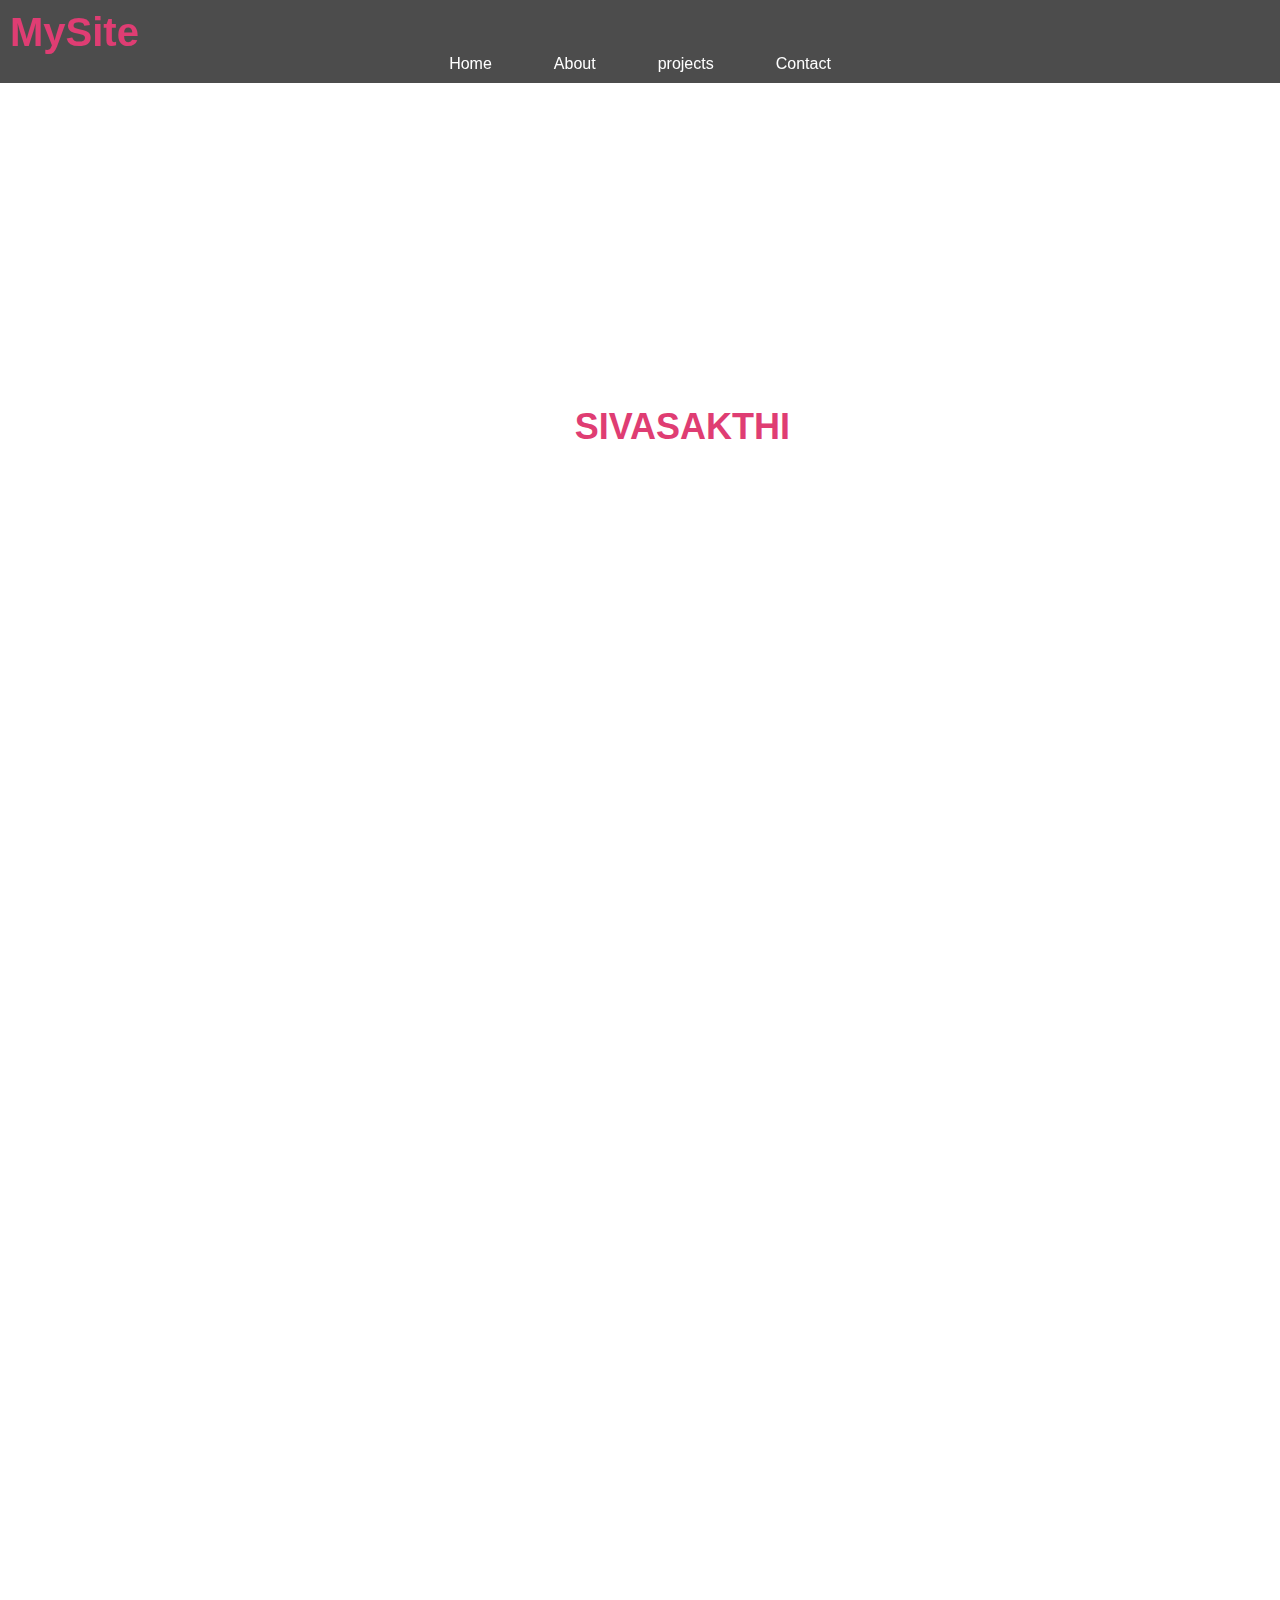
<file: index.html>
<!DOCTYPE html>
<html lang="en">
<head>
    <meta charset="UTF-8">
    <meta name="viewport" content="width=device-width, initial-scale=1.0">
    <link rel="icon" href="https://png.pngtree.com/png-clipart/20200225/original/pngtree-initials-letter-s-logo-vector-abstract-png-image_5289211.jpg"
        type="image/x-icon" />
    <title>siva</title>
    <link rel="stylesheet" href="myrr.css">
    <link rel="stylesheet" href="https://cdnjs.cloudflare.com/ajax/libs/font-awesome/6.7.2/css/all.min.css" integrity="sha512-Evv84Mr4kqVGRNSgIGL/F/aIDqQb7xQ2vcrdIwxfjThSH8CSR7PBEakCr51Ck+w+/U6swU2Im1vVX0SVk9ABhg==" crossorigin="anonymous" referrerpolicy="no-referrer" />  
  </head>
<body>

    <!-- Navigation -->
    <nav class="navbar">
        <div class="logo">MySite</div>
        <button class="menu-toggle" aria-label="Toggle navigation">&#9776;</button>
        <ul class="nav-links">
          <li><a href="#home">Home</a></li>
          <li><a href="#about">About</a></li>
          <li><a href="#projects">projects</a></li>
          <li><a href="#contact">Contact</a></li>
        </ul>
      </nav>

    <!-- Home Section (Parallax) -->
    <section id="home" class="parallax">
        <div class="content">
            <h1>I AM <span>SIVASAKTHI</span></h1>
            <p>welcome to my website,scroll more...</p>
        </div>
    </section>

    <!-- About Section -->
    <section id="about">
        <div class="content">
            <h2>About Me</h2>
            <p>Hello! I'm a passionate and creative second-year BE CSE student with a strong foundation in Python, web development, and machine learning. My journey into technology is fueled by a love for problem-solving, logical thinking, and an eagerness to turn innovative ideas into reality.

                Over the past year, I have honed my skills in HTML5, CSS, Python and web design. I'm continually enhancing my expertise through projects that challenge me to think critically and apply my knowledge in practical ways. Whether it's designing user-friendly web applications or diving into the complexities of AI-driven solutions, I thrive on crafting impactful experiences..</p>
        </div>
    </section>

    <!-- Services Section -->
    <section id="projects" class="parallax">
<div class="card">
  <div class="textBox">
    <div class="textContent">
      <a  href="https://github.com/sivasakthiek/weather-app" ><p class="h1">Weather app</p></a>
      <span class="span">python</span>
    </div>
    <p class="p"> A visually appealing weather app built with Tkinter, featuring real-time weather updates, emojis for conditions, dynamic backgrounds, graphs for rain or sunray possibilities, mobile responsiveness
   </p>
  <div>
</div></div></div>
        <div class="card">
  <div class="textBox">
    <div class="textContent">
      <a  href="https://github.com/sivasakthiek/cgpa"><p class="h1">CGPA CALC</p></a>
      <span class="span">html,css,js</span>
    </div>
    <p class="p">A user-friendly CGPA calculator built with HTML, CSS, and JavaScript, allowing students to input grades and credits for each subject across 8 semesters to calculate their CGPA accurately.
</p>
  <div>
</div></div></div>
                <div class="card">
  <div class="textBox">
    <div class="textContent">
      <a  href="https://sivasakthiek.github.io/Simple-calculator/"><p class="h1">Simple Calculator</p></a>
      <span class="span">html,css,js</span>
    </div>
    <p class="p">A basic calculator built with HTML, CSS, and JavaScript to perform simple arithmetic operations like addition, subtraction, multiplication, and division. </p>

  <div>
</div></div></div>
    </section>

    <!-- Contact Section -->
    <section id="contact">
            <div class="icons">
               
              <a href="https://www.instagram.com/kadhalkari?igsh=dnF6czB3YXpxMnhy"><i class="fa-brands fa-instagram"></i></a>
              <a href="https://www.linkedin.com/in/sivasakthi-elumalai-35215529a?utm_source=share&utm_campaign=share_via&utm_content=profile&utm_medium=android_app"><i class="fa-brands fa-linkedin"> </i></a>
              <a href="https://github.com/sivasakthiek"><i class="fa-brands fa-github"></i></a>
            </div>
    </section>

    <!-- Footer -->
    <footer>
        <p>&copy; 2024 My Website</p>
    </footer>
   <script>
    
       // script.js
document.querySelector('.menu-toggle').addEventListener('click', () => {
  document.querySelector('.nav-links').classList.toggle('active');
});


    </script>
</body>
</html>
</file>
<file: myrr.css>
/* Basic Reset */
* {
  margin: 0;
  padding: 0;
  box-sizing: border-box;
}

body, html {
  font-family: Arial, sans-serif;
  height: 100%;
  overflow-x: hidden;
}

.content span {
  color: rgb(223, 61, 115);
}

/* Navigation Styles */
nav {
  position: fixed;
  top: 0;
  width: 100%;
  text-align: left;
  background-color: rgba(0, 0, 0, 0.7);
  padding: 10px;
  z-index: 1000;
}

nav ul {
  display: flex;
  justify-content: center;
  list-style: none;
}

nav ul li {
  margin: 0 16px;
}

.nav-links li a {
  text-decoration: none;
  color: white;
  padding: 10px 15px;
  transition: background 0.3s ease;
}

.logo {
  color: rgb(223, 61, 115);
  font-size: 2.5rem;
  font-weight: 800;
  cursor: pointer;
  transition: 0.5s ease;
}

.nav-links li a:hover {
  border-bottom: 2px solid white;
}

/* Mobile Styles */
.menu-toggle {
  display: none;
  font-size: 1.5rem;
  background: none;
  border: none;
  color: white;
  cursor: pointer;
}

/* Responsive Design */
@media (max-width: 768px) {
  .nav-links {
    display: none;
    flex-direction: column;
    position: absolute;
    top: 180px;
    height: auto;
    right: 18%;
    width: 300px;
    background: #353535;
  }

  .nav-links li {
    text-align: center;
    margin: 20px 0;
  }

  .nav-links li a {
    color: white;
    font-weight: 700;
    font-size: 23px;
  }

  .nav-links li a:hover {
    border: 1px solid white;
    color: rgb(248, 202, 225);
  }

  .nav-links.active {
    display: flex;
  }

  .menu-toggle {
    display: block;
    position: absolute;
    top: 10px;
    right: 20px;
  }
}

/* Parallax Effect */
.parallax {
  background-image: url('https://i.pinimg.com/originals/12/f8/33/12f833223d83f7564098ced0d24108f6.gif');
  background-attachment: fixed;
  background-size: cover;
  background-position: center;
  height: 100vh;
  display: flex;
  align-items: center;
  justify-content: center;
  color: white;
  text-align: center;
  padding: 50px;
}

/* Cards Section */
#projects .card {
  width: 100%;
  max-width: 290px;
  padding: 30px;
  background: #353535;
  border-radius: 2px;
  display: flex;
  flex-direction: column;
  align-items: center;
  justify-content: center;
  margin: 10px auto;
  backdrop-filter: blur(10px);
  transition: 0.5s ease-in-out;
}

.card:hover {
  cursor: pointer;
  filter: brightness(1.1);
  transform: scale(1.05);
}
.textContent .span{
  color:darkcyan;
}
#projects .card:hover{
  backdrop-filter: blur(30px);
  background: none;
  border: .5px solid whitesmoke;
}

.textBox {
  color: white;
  font-family: 'Poppins', sans-serif;
  text-align: center;
}

.h1 {
  font-size: 16px;
  font-weight: bold;
  color:aliceblue;
  border: 1px solid white;
  margin-bottom: 10px;
}
.textContent a{
  text-decoration: none;

}
#about {
  height: 80vh;
}
#about h2{
  border: 1px solid black;
  width: fit-content;
  padding: 12px;
  margin: auto;
}
#about p{
  padding: 40px 80px 80px 60px;
}
.p {
  font-size: 12px;
  font-weight: lighter;
}

/* Responsive Cards */
@media (max-width: 768px) {
  #projects {
    display: flex;
    flex-direction: column;
    align-items: center;
  }
 #projects {
  height: 120vh;
 }
  #projects .card {
    max-width: 90%;
    margin: 15px auto;
  }
  #about {
    height: 100vh;
  }
  #about p{
    padding: 0px;
    padding-top: 30px;
  }
}

/* Contact Section */
section {
  padding: 100px 0;
  text-align: center;
}

#contact .icons .fa-brands {
  margin-top: 50px;
  color: #353535;
  margin-left: 30px;
  font-size: 25px;
}
#contact .icons .fa-brands:hover{
  transform: scale(1.4);
}


h1, h2 {
  font-size: 36px;
  margin-bottom: 20px;
}

p {
  font-size: 18px;
  line-height: 1.5;
}

/* Footer */
footer {
  background-color: #333;
  color: white;
  text-align: center;
  padding: 10px;
}

/* Smooth Scrolling */
html {
  scroll-behavior: smooth;
}
</file>
